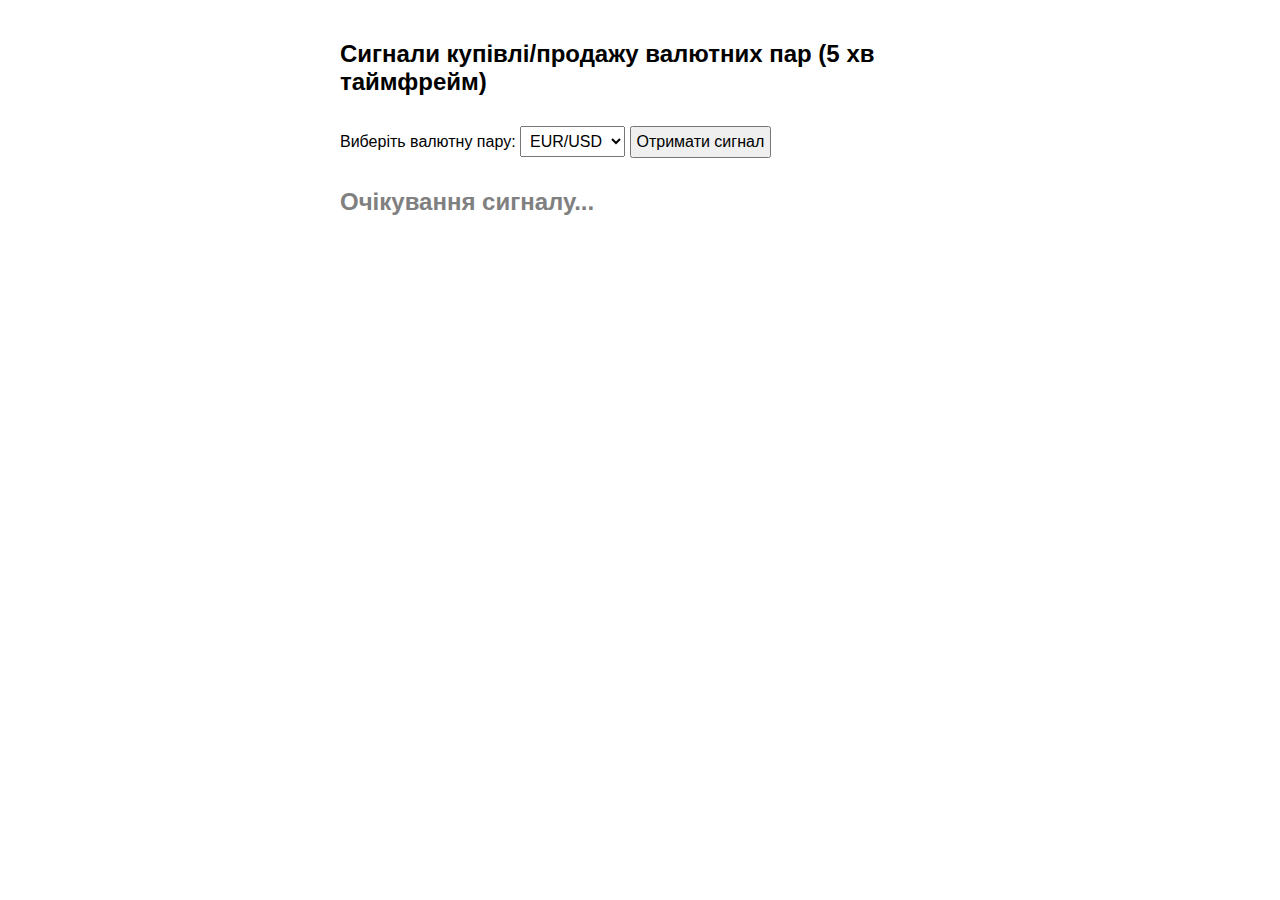
<file: index.html>
<!DOCTYPE html>
<html lang="uk">
<head>
<meta charset="UTF-8" />
<meta name="viewport" content="width=device-width, initial-scale=1" />
<title>Сигнали Pocket Option</title>
<style>
  body { font-family: Arial, sans-serif; padding: 20px; max-width: 600px; margin: auto; }
  select, button { font-size: 16px; padding: 5px; margin: 10px 0; }
  #signal { font-weight: bold; font-size: 24px; margin-top: 20px; }
  .buy { color: green; }
  .sell { color: red; }
  .hold { color: gray; }
</style>
</head>
<body>

<h2>Сигнали купівлі/продажу валютних пар (5 хв таймфрейм)</h2>

<label for="pairSelect">Виберіть валютну пару:</label>
<select id="pairSelect">
  <option>EUR/USD</option>
  <option>GBP/USD</option>
  <option>USD/JPY</option>
  <option>AUD/USD</option>
  <option>USD/CAD</option>
  <option>USD/CHF</option>
  <option>NZD/USD</option>
  <option>EUR/GBP</option>
  <option>EUR/JPY</option>
  <option>GBP/JPY</option>
</select>

<button onclick="generateSignal()">Отримати сигнал</button>

<div id="signal" class="hold">Очікування сигналу...</div>

<script>
// --- Функції для індикаторів ---
// EMA
function calculateEMA(data, period) {
  const k = 2 / (period + 1);
  let emaArray = [];
  // Перший EMA = проста середня перших period значень
  let sum = 0;
  for (let i = 0; i < period; i++) sum += data[i];
  let emaPrev = sum / period;
  emaArray[period - 1] = emaPrev;
  for (let i = period; i < data.length; i++) {
    emaPrev = data[i] * k + emaPrev * (1 - k);
    emaArray[i] = emaPrev;
  }
  return emaArray;
}

// RSI
function calculateRSI(data, period = 14) {
  let gains = 0, losses = 0;
  let rsiArray = [];
  for(let i = 1; i <= period; i++){
    const diff = data[i] - data[i - 1];
    if(diff > 0) gains += diff; else losses -= diff;
  }
  let avgGain = gains / period;
  let avgLoss = losses / period;
  let rs = avgGain / (avgLoss || 1e-10);
  rsiArray[period] = 100 - (100 / (1 + rs));
  for(let i = period + 1; i < data.length; i++) {
    const diff = data[i] - data[i - 1];
    let gain = diff > 0 ? diff : 0;
    let loss = diff < 0 ? -diff : 0;
    avgGain = (avgGain * (period - 1) + gain) / period;
    avgLoss = (avgLoss * (period - 1) + loss) / period;
    rs = avgGain / (avgLoss || 1e-10);
    rsiArray[i] = 100 - (100 / (1 + rs));
  }
  return rsiArray;
}

// MACD
function calculateMACD(data, fastPeriod = 12, slowPeriod = 26, signalPeriod = 9) {
  const emaFast = calculateEMA(data, fastPeriod);
  const emaSlow = calculateEMA(data, slowPeriod);
  let macdLine = [];
  for (let i = 0; i < data.length; i++) {
    if(emaFast[i] !== undefined && emaSlow[i] !== undefined) {
      macdLine[i] = emaFast[i] - emaSlow[i];
    } else {
      macdLine[i] = undefined;
    }
  }
  const signalLine = calculateEMA(macdLine.filter(x => x !== undefined), signalPeriod);
  // Підгонка розмірів сигналу під macdLine, зсунемо signalLine по індексах
  let fullSignalLine = [];
  let signalIndexStart = macdLine.findIndex(x => x !== undefined) + signalPeriod - 1;
  for(let i=0; i < macdLine.length; i++) {
    if(i >= signalIndexStart) {
      fullSignalLine[i] = signalLine[i - signalIndexStart];
    } else {
      fullSignalLine[i] = undefined;
    }
  }
  return { macdLine, signalLine: fullSignalLine };
}

// Симуляція котирувань (замінити на реальні дані через API)
function generateRandomPrices(length = 100, basePrice = 1.1) {
  let prices = [basePrice];
  for(let i = 1; i < length; i++) {
    // невеликий випадковий рух
    let change = (Math.random() - 0.5) * 0.002; 
    prices[i] = +(prices[i-1] + change).toFixed(5);
  }
  return prices;
}

// Основна логіка для сигналу
function generateSignal() {
  const pair = document.getElementById('pairSelect').value;
  // Для прикладу – різний basePrice для кожної пари (щоб варіація була)
  const basePrices = {
    "EUR/USD": 1.1000,
    "GBP/USD": 1.2500,
    "USD/JPY": 135.00,
    "AUD/USD": 0.6700,
    "USD/CAD": 1.3500,
    "USD/CHF": 0.9200,
    "NZD/USD": 0.6100,
    "EUR/GBP": 0.8800,
    "EUR/JPY": 148.00,
    "GBP/JPY": 169.00
  };
  const prices = generateRandomPrices(100, basePrices[pair]);
  
  // Розрахунок індикаторів
  const ema20 = calculateEMA(prices, 20);
  const ema50 = calculateEMA(prices, 50);
  const rsi = calculateRSI(prices, 14);
  const macd = calculateMACD(prices);
  const lastIndex = prices.length - 1;
  
  // Сигнал за EMA кросовером
  let emaSignal = 'HOLD';
  if(ema20[lastIndex] !== undefined && ema50[lastIndex] !== undefined) {
    const prevIndex = lastIndex - 1;
    if(ema20[prevIndex] < ema50[prevIndex] && ema20[lastIndex] > ema50[lastIndex]) {
      emaSignal = 'BUY';
    } else if(ema20[prevIndex] > ema50[prevIndex] && ema20[lastIndex] < ema50[lastIndex]) {
      emaSignal = 'SELL';
    }
  }

  // Сигнал за RSI
  let rsiSignal = 'HOLD';
  if(rsi[lastIndex] !== undefined) {
    if(rsi[lastIndex] < 30) rsiSignal = 'BUY';
    else if(rsi[lastIndex] > 70) rsiSignal = 'SELL';
  }

  // Сигнал за MACD
  let macdSignal = 'HOLD';
  if(macd.macdLine[lastIndex] !== undefined && macd.signalLine[lastIndex] !== undefined) {
    const prevIndex = lastIndex - 1;
    if(macd.macdLine[prevIndex] < macd.signalLine[prevIndex] && macd.macdLine[lastIndex] > macd.signalLine[lastIndex]) {
      macdSignal = 'BUY';
    } else if(macd.macdLine[prevIndex] > macd.signalLine[prevIndex] && macd.macdLine[lastIndex] < macd.signalLine[lastIndex]) {
      macdSignal = 'SELL';
    }
  }

  // Проста логіка: якщо всі 3 індикатори дають BUY - покупка, всі SELL - продаж, інакше HOLD
  let finalSignal = 'HOLD';
  if(emaSignal === 'BUY' && rsiSignal === 'BUY' && macdSignal === 'BUY') finalSignal = 'BUY';
  else if(emaSignal === 'SELL' && rsiSignal === 'SELL' && macdSignal === 'SELL') finalSignal = 'SELL';

  const signalDiv = document.getElementById('signal');
  signalDiv.textContent = `Сигнал для ${pair}: ${finalSignal}`;
  signalDiv.className = finalSignal.toLowerCase();
}
</script>

</body>
</html>
</file>
